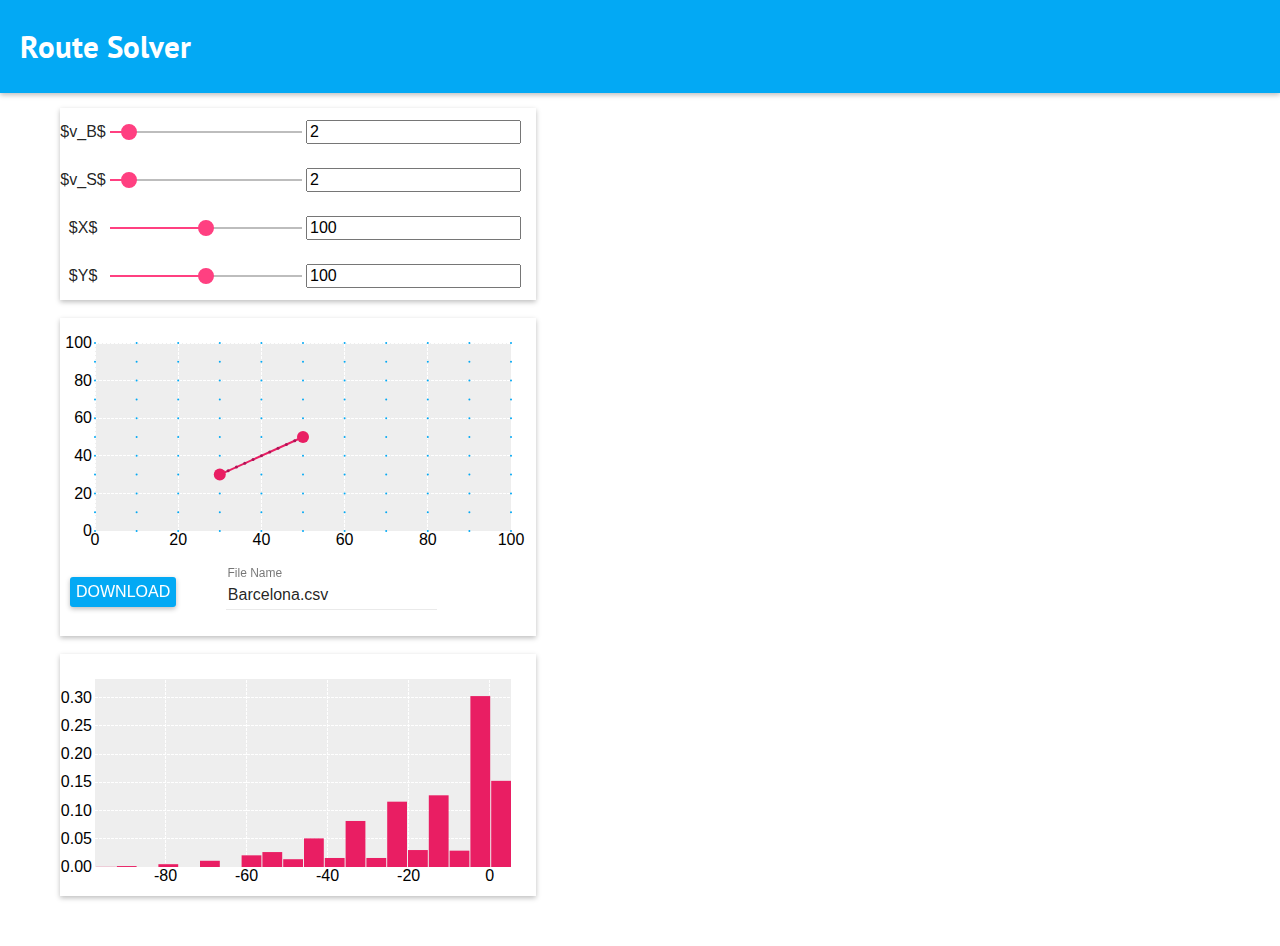
<file: index.html>
<!DOCTYPE html>
<html>

<head>
  <meta name="viewport" content="initial-scale=1, maximum-scale=1, user-scalable=no" />
  <link href='http://fonts.googleapis.com/css?family=Libre+Baskerville:400,700' rel='stylesheet' type='text/css'>
  <link href='http://fonts.googleapis.com/css?family=PT+Sans' rel='stylesheet' type='text/css'>
  <link rel="stylesheet" href="bower_components/angular-material/angular-material.css">
  <link rel="stylesheet" href="main.css">
  <script type="text/x-mathjax-config">
    MathJax.Hub.Config({ tex2jax: { inlineMath: [['$','$'], ['\\(','\\)']], skipTags: ["script","noscript","style","textarea","code"] } });
  </script>
  <script type="text/javascript" src="http://cdn.mathjax.org/mathjax/latest/MathJax.js?config=TeX-AMS-MML_HTMLorMML">
  </script>
</head>

<body ng-app="mainApp">
  <md-toolbar layout='row' style='padding-left: 20px'>
    <h2 flex='66'>Route Solver</h2>
  </md-toolbar>
  <div id="content">
    <div inputs-der></div>
    <br>
    <div class='md-whiteframe-z1' map-plot-der hist-update="hist.update"></div>
    <br>
    <div class='md-whiteframe-z1' histogram-der></div>
  </div>
  <!-- bring in scripts -->
  <script src="bower_components/d3/d3.js" charset="utf-8"></script>
  <script src="js/d3-jetpack.js" charset="utf-8"></script>
  <script src="bower_components/angular/angular.min.js"></script>
  <script src="bower_components/lodash/lodash.min.js"></script>
  <script src="bower_components/angular-aria/angular-aria.js"></script>
  <script src="bower_components/angular-animate/angular-animate.js"></script>
  <script src="bower_components/angular-material/angular-material.js"></script>
  <script>
  var ID = (function() {
    var id = 0;
    return function() {
      id++;
      return id;
    };
  })();

  Object.make = function(a) {
    var d = Object.create(a);
    return d;
  };

  angular.module('mainApp', ['ngMaterial'])
    .config(function($mdThemingProvider) {
      $mdThemingProvider.theme('default')
        .primaryPalette('light-blue')
    });
  </script>
  <script src='js/services/varsService.js'></script>
  <script src='js/services/dataService.js'></script>
  <script src='js/services/ODService.js'></script>
  <script src='js/services/tickService.js'></script>
  <script src='js/directives/mapDer.js'></script>
  <script src='js/directives/plotDer.js'></script>
  <script src='js/directives/barsDer.js'></script>
  <script src='js/directives/histogramDer.js'></script>
  <script src='js/directives/xAxis.js'></script>
  <script src='js/directives/yAxis.js'></script>
  <script src='js/directives/ticksDer.js'></script>
  <script src='js/directives/dotDer.js'></script>
  <script src='js/directives/inputsDer.js'></script>
  <script src='js/directives/iDer.js'></script>
</body>

</html>
</file>
<file: main.css>
body {
  /*font-family: 'Libre Baskerville', serif;*/
  height: 100%;
  margin: 0px;
  padding: 0px;
}

h1,h2,h3,h4,h5{
	font-family: "PT Sans";
}
#content {
  padding-left: 60px;
  padding-right: 40px;
  padding-top: 15px;
  padding-bottom: 50px;
  width: 45%;
}
p {
  font-weight: 300;
  font-size: 15px;
  line-height: 1.5em;
}
line, path {
  pointer-events: none;
}
line {
  fill: none;
}
.tick line {
  stroke: white;
  stroke-dasharray: 3, 1;
}
.axis path, .axis line {
  fill: none;
  shape-rendering: crispEdges;
}
rect.background {
  fill: #EEEEEE;
}
.subway {
  stroke: #E91E63;
  stroke-width: 2px;
}

circle.dot{
  fill: #E91E63;
  cursor: pointer;
}

circle.mark{
  fill: #AD1457;
  stroke: none;
}
.experiment circle{
  fill: green;
}
circle.lilDot{
  fill: #03A9F4;
  stroke: none;
}
rect.bar{
  fill: #E91E63;
}
</file>
